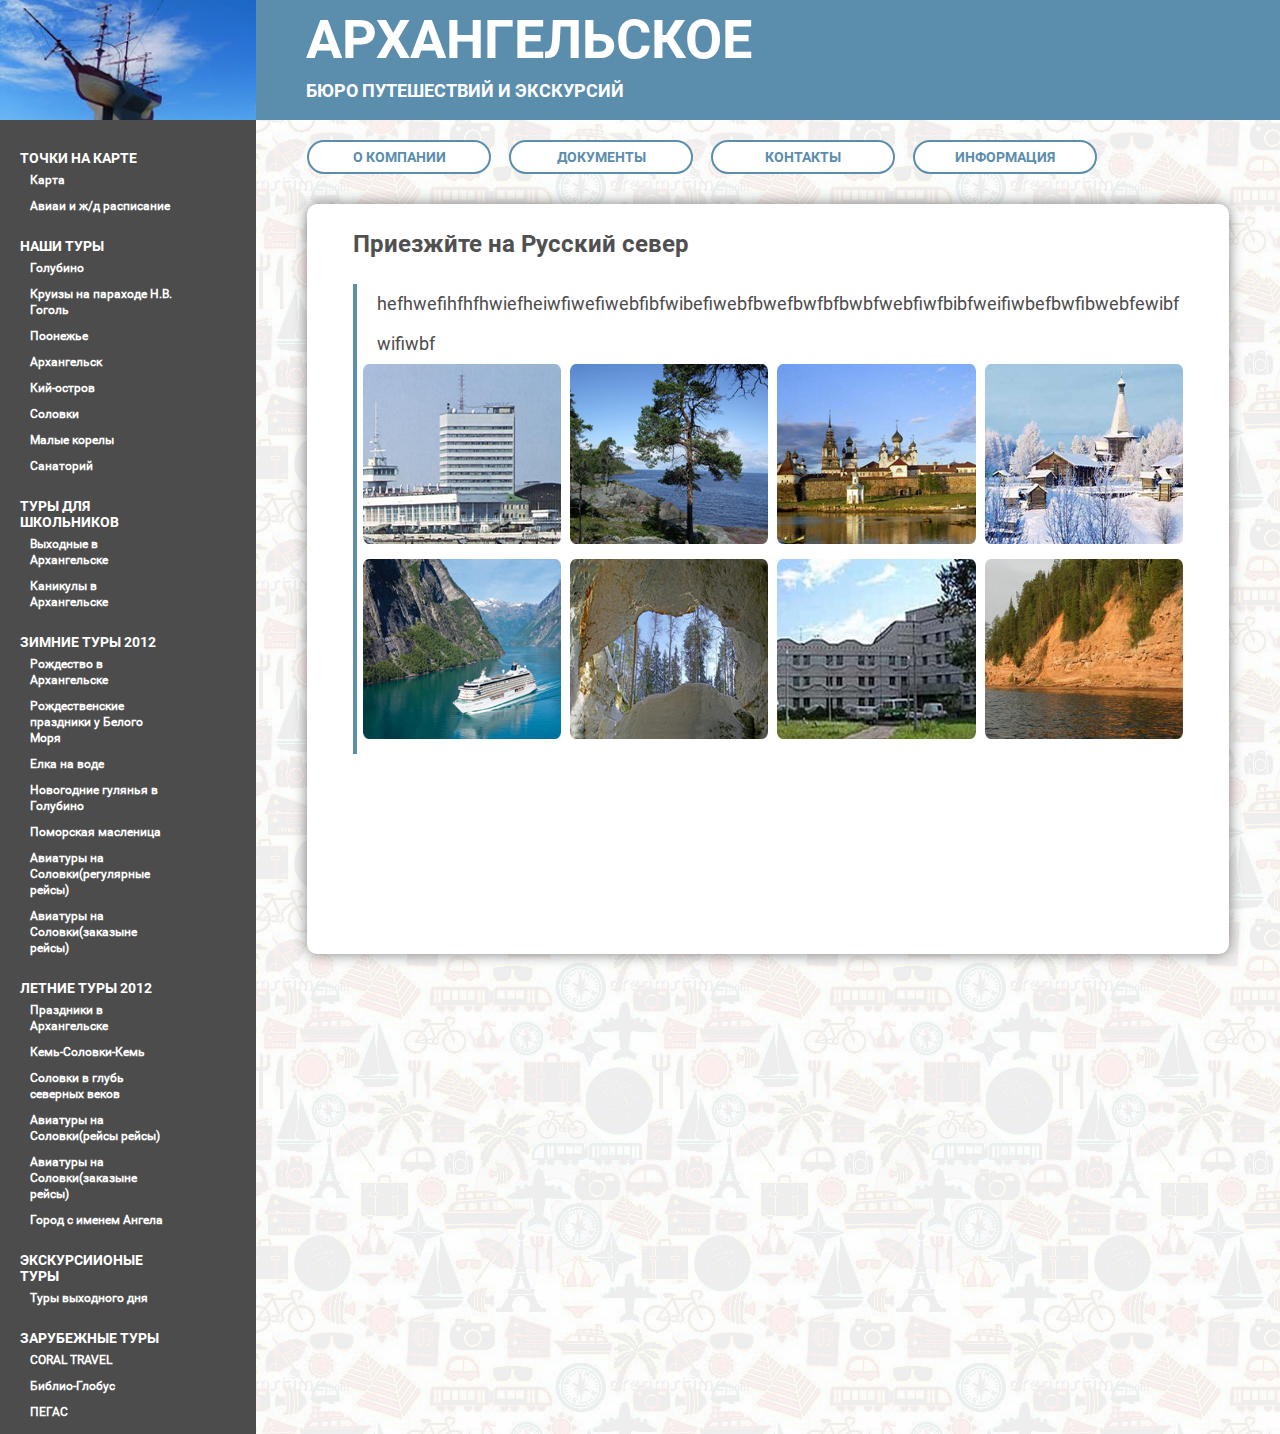
<file: arhtrevel/index.html>
<!DOCTYPE html>
<html lang="ru">
<head>
	<meta charset="UTF-8">
	<title></title>
	<link rel="stylesheet" href="css/style.min.css">
</head>
<body>
	<div class="main_area">
		<div class="header">
			<div class="logo"></div>
			<div class="logo_text">
				<h1>Архангельское</h1></br>
				<h2>Бюро путешествий и экскурсий</h2>
			</div>
		</div>
		<div class="main_block">
			<div class="left">
				<ul class="left_menu">
					<li>
						<a href="javascript:void(0)">Точки на карте
							<ul>
								<li><a href="javascript:void(0)">Карта</a></li>
								<li><a href="javascript:void(0)">Авиаи и ж/д расписание</a></li>
							</ul>
						</a>
					</li>
					<li>
						<a href="javascript:void(0)">Наши туры
							<ul>
								<li><a href="javascript:void(0)">Голубино</a></li>
								<li><a href="javascript:void(0)">Круизы на параходе Н.В. Гоголь</a></li>
								<li><a href="javascript:void(0)">Поонежье</a></li>
								<li><a href="javascript:void(0)">Архангельск</a></li>
								<li><a href="javascript:void(0)">Кий-остров</a></li>
								<li><a href="javascript:void(0)">Соловки</a></li>
								<li><a href="javascript:void(0)">Малые корелы</a></li>
								<li><a href="javascript:void(0)">Санаторий</a></li>
							</ul>
						</a>
					</li>
					<li>
						<a href="javascript:void(0)">туры для школьников
							<ul>
								<li><a href="javascript:void(0)">Выходные в Архангельске</a></li>
								<li><a href="javascript:void(0)">Каникулы в Архангельске</a></li>
							</ul>
						</a>
					</li>
					<li>
						<a href="javascript:void(0)">зимние туры 2012
							<ul>
								<li><a href="javascript:void(0)">Рождество в Архангельске</a></li>
								<li><a href="javascript:void(0)">Рождественские праздники у Белого Моря</a></li>
								<li><a href="javascript:void(0)">Елка на воде</a></li>
								<li><a href="javascript:void(0)">Новогодние гулянья в Голубино</a></li>
								<li><a href="javascript:void(0)">Поморская масленица</a></li>
								<li><a href="javascript:void(0)">Авиатуры на Соловки(регулярные рейсы)</a></li>
								<li><a href="javascript:void(0)">Авиатуры на Соловки(заказыне рейсы)</a></li>
							</ul>
						</a>
					</li>
					<li>
						<a href="javascript:void(0)">летние туры 2012
							<ul>
								<li><a href="javascript:void(0)">Праздники в Архангельске</a></li>
								<li><a href="javascript:void(0)">Кемь-Соловки-Кемь</a></li>
								<li><a href="javascript:void(0)">Соловки в глубь северных веков</a></li>
								<li><a href="javascript:void(0)">Авиатуры на Соловки(рейсы рейсы)</a></li>
								<li><a href="javascript:void(0)">Авиатуры на Соловки(заказыне рейсы)</a></li>
								<li><a href="javascript:void(0)">Город с именем Ангела</a></li>
							</ul>
						</a>
					</li>
					<li>
						<a href="javascript:void(0)">экскурсиионые туры
							<ul>
								<li><a href="javascript:void(0)">Туры выходного дня</a></li>
							</ul>
						</a>
					</li>
					<li>
						<a href="javascript:void(0)">зарубежные туры
							<ul>
								<li><a href="javascript:void(0)">CORAL TRAVEL</a></li>
								<li><a href="javascript:void(0)">Библио-Глобус</a></li>
								<li><a href="javascript:void(0)">ПЕГАС</a></li>
							</ul>
						</a>
					</li>
				</ul>
			</div>
			<div class="right">
				<div class="right_block">
					<ul class="right_menu">
						<li><a href="javascript:void(0)">о компании</a></li>
						<li><a href="javascript:void(0)">документы</a></li>
						<li><a href="javascript:void(0)">контакты</a></li>
						<li><a href="javascript:void(0)">информация</a></li>
					</ul>
					<div class="content">
						<div class="content_ins">
							<h2>Приезжйте на Русский север</h2>
							<div class="content_text">
								<p>hefhwefihfhfhwiefheiwfiwefiwebfibfwibefiwebfbwefbwfbfbwbfwebfiwfbibfweifiwbefbwfibwebfewibfwifiwbf</p>
									<img class="img_row" src="img/img1.jpg">
									<img class="img_row" src="img/img2.jpg">
									<img class="img_row" src="img/img3.jpg">
									<img class="img_row" src="img/img4.jpg">
									<img class="img_row" src="img/img5.jpg">
									<img class="img_row" src="img/img6.jpg">
									<img class="img_row" src="img/img7.jpg">
									<img class="img_row" src="img/img8.jpg">
							</div>
						</div>
					</div>
				</div>
			</div>
		</div>
	</div>
</body>
</html>
</file>
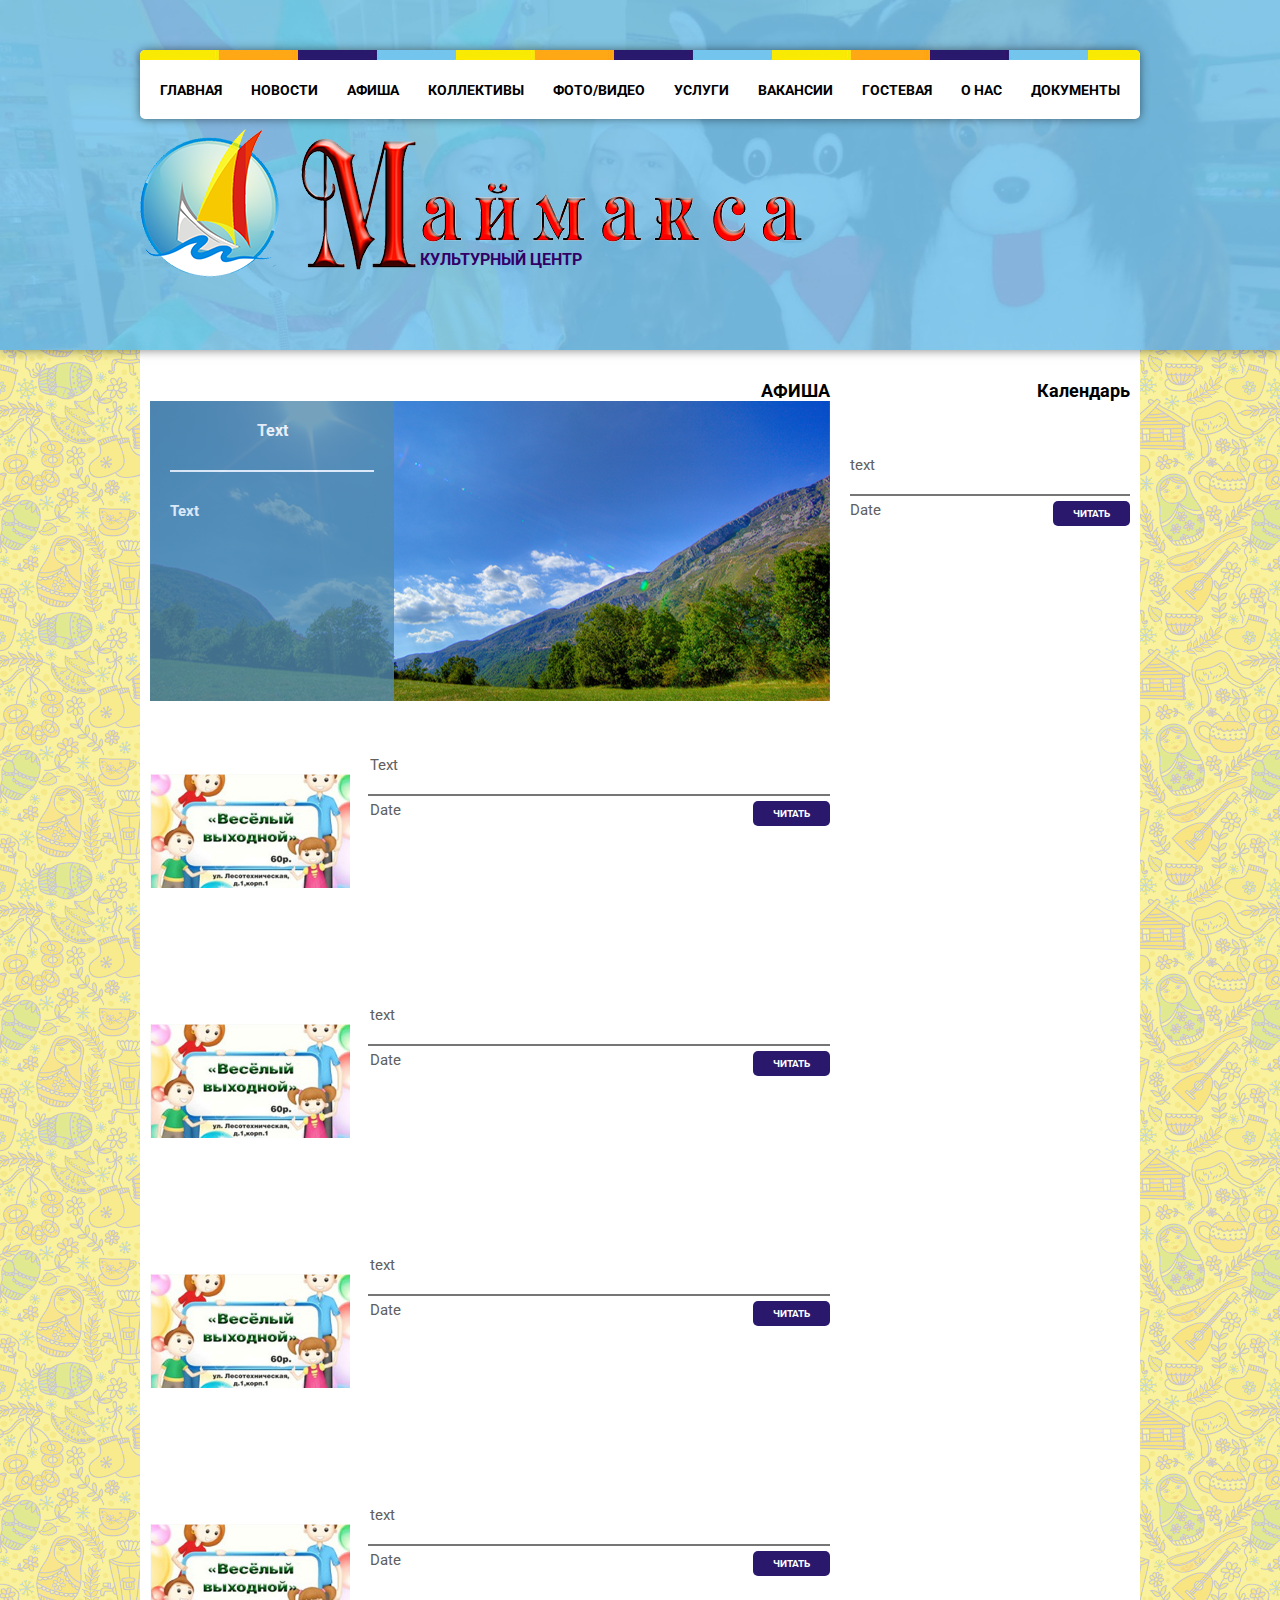
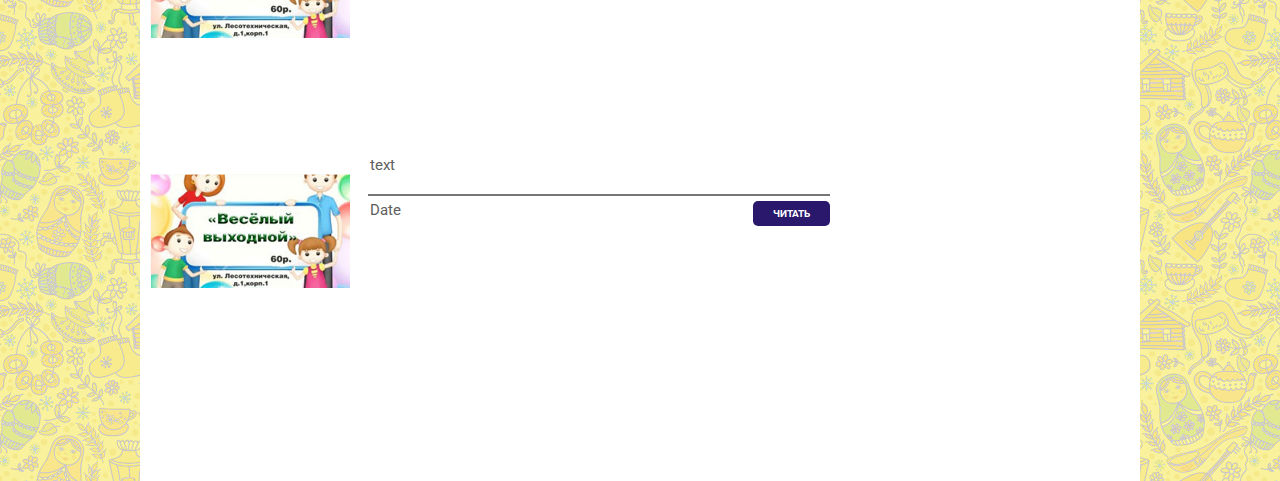
<file: maimaksa/index.html>
<!DOCTYPE html>
<html lang="en">
<head>
	<meta charset="UTF-8">
	<title>Главная</title>
	<link href='https://fonts.googleapis.com/css?family=Roboto:700&subset=latin,cyrillic-ext,cyrillic' rel='stylesheet' type='text/css'>
	<link href='https://fonts.googleapis.com/css?family=Roboto+Mono:700&subset=latin,cyrillic-ext,cyrillic' rel='stylesheet' type='text/css'>
	<link href='https://fonts.googleapis.com/css?family=Roboto+Condensed:700&subset=latin,cyrillic-ext,cyrillic' rel='stylesheet' type='text/css'>
	<link rel="stylesheet" href="./css/style.min.css">
	<script type="text/javascript"  src="js/SoftJS.js"></script>
	<script type="text/javascript"  src="js/Slider.js"></script>
</head>
<body>
	<div class="header">
		<div class="cont">
			<div class="menu">
				<ul>
					<li><a href="javascript:void(0)">Главная</a></li>
					<li><a href="javascript:void(0)">Новости</a></li>
					<li><a href="javascript:void(0)">Афиша</a></li>
					<li><a href="javascript:void(0)">Коллективы</a></li>
					<li><a href="javascript:void(0)">фото/видео</a></li>
					<li><a href="javascript:void(0)">услуги</a></li>
					<li><a href="javascript:void(0)">Вакансии</a></li>
					<li><a href="javascript:void(0)">Гостевая</a></li>
					<li><a href="javascript:void(0)">О нас</a></li>
					<li><a href="javascript:void(0)">Документы</a></li>
				</ul>
			</div>
			<div class="logo"><p>КУЛЬТУРНЫЙ ЦЕНТР</p></div>
		</div>
	</div>
	<div class="content">
		<div class="cont">
			<div class="contLeft">
				<div class="sliderBlock">
					<h2>Афиша</h2>
					<div class="sf-slider" autoslide="4" speed="1.5" >
						<div class="sf-slider-slides">
							<div class="slide" style="background-image:url(slide/test.jpg)">
								<div class="slide-text">
									<h3>Text</h3>
									<div class="slide-line"></div>
									<p>Text</p>
								</div>
							</div>
							<div class="slide" style="background-image:url(slide/test2.jpg)">
								<div class="slide-text">
									<h3>Text</h3>
									<div class="slide-line"></div>
									<p>Text</p>
								</div>
							</div>
							<div class="slide" style="background-image:url(slide/test3.jpg)">
								<div class="slide-text">
									<h3>Text</h3>
									<div class="slide-line"></div>
									<p>Text</p>
								</div>
							</div>
							<div class="slide" style="background-image:url(slide/test4.jpg)">
								<div class="slide-text">
									<h3>Text</h3>
									<div class="slide-line"></div>
									<p>Text</p>
								</div>
							</div>
						</div>
					</div>
				</div>
				<div class="newsBlock">
					<div class="newsEl">
						<img class="newsImg" src="img/news.jpg" alt="">
						<h3>Title</h3>
						<div class="newsText"><p>Text</p></div>
						<div class="newsLine"></div>
						<p class="newsDate">Date</p>
						<a class="detailNews" href="javascript:void(0);">Читать</a>
					</div>
					<div class="newsEl">
						<img class="newsImg" src="img/news.jpg" alt="">
						<h3>Title</h3>
						<div class="newsText"><p>text</p></div>
						<div class="newsLine"></div>
						<p class="newsDate">Date</p>
						<a class="detailNews" href="javascript:void(0);">Читать</a>
					</div>
					<div class="newsEl">
						<img class="newsImg" src="img/news.jpg" alt="">
						<h3>Title</h3>
						<div class="newsText"><p>text</p></div>
						<div class="newsLine"></div>
						<p class="newsDate">Date</p>
						<a class="detailNews" href="javascript:void(0);">Читать</a>
					</div>
					<div class="newsEl">
						<img class="newsImg" src="img/news.jpg" alt="">
						<h3>Title</h3>
						<div class="newsText"><p>text</p></div>
						<div class="newsLine"></div>
						<p class="newsDate">Date</p>
						<a class="detailNews" href="javascript:void(0);">Читать</a>
					</div>
					<div class="newsEl">
						<img class="newsImg" src="img/news.jpg" alt="">
						<h3>Title</h3>
						<div class="newsText"><p>text</p></div>
						<div class="newsLine"></div>
						<p class="newsDate">Date</p>
						<a class="detailNews" href="javasc:voi(0);">Читать</a>
					</div>
				</div>
			</div>

			<div class="contRight">
				<h2>Календарь</h2>
				<div class="newsBlock">
					<div class="newsEl">
						<h3>Title</h3>
						<div class="newsText"><p>text</p></div>
						<div class="newsLine"></div>
						<p class="newsDate">Date</p>
						<a class="detailNews" href="javasc:voi(0);">Читать</a>
					</div>

				</div>
			</div>
		</div>
	</div>
</body>
</html>
</file>
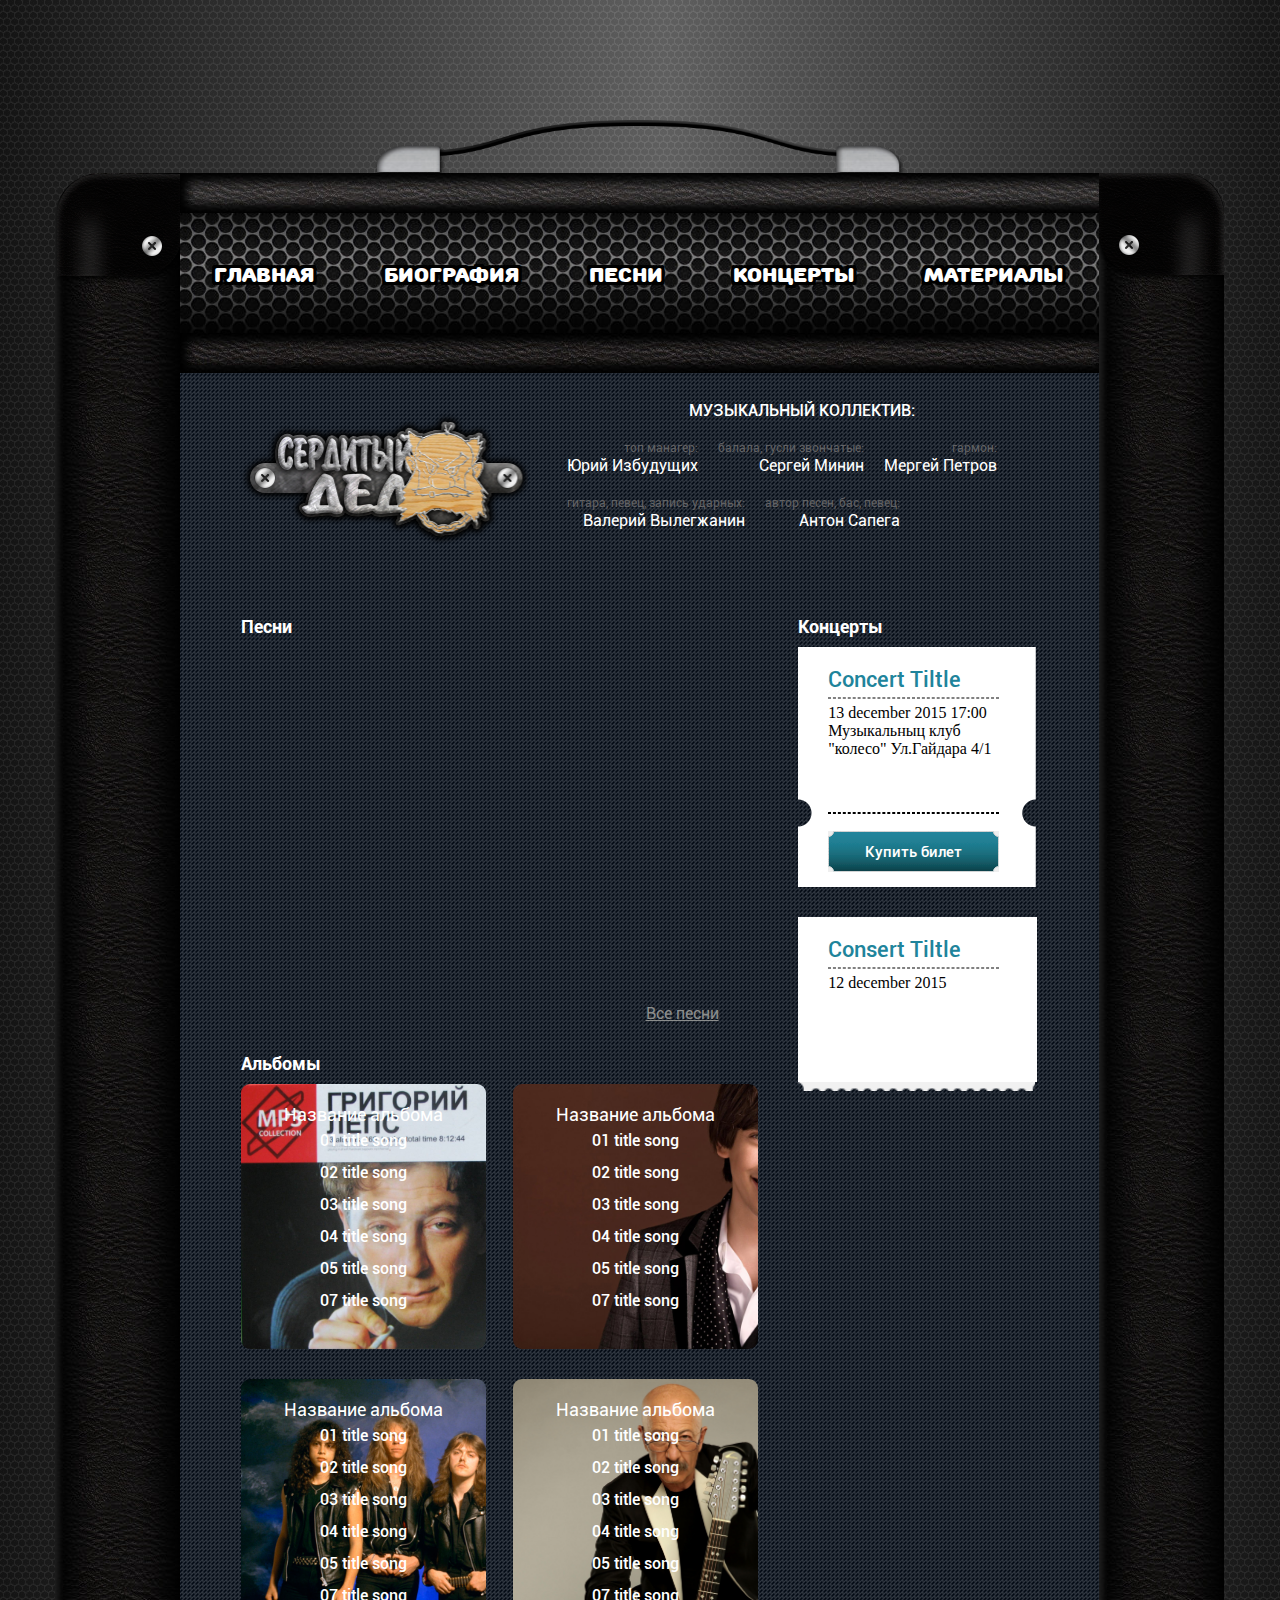
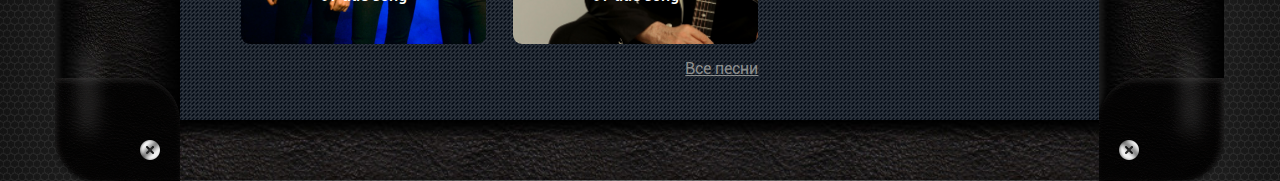
<file: zded/index.html>
<!DOCTYPE html>
<html>
<head>
	<meta charset="UTF-8" />
	<link rel="stylesheet" type="text/css" href="fonts/fonts.css" />
	<link rel="stylesheet" type="text/css" href="css/style.min.css" />
	<title></title>
</head>
<body>
	<div class="_body">
		<div class="handle"></div>
		<div class="left">
			<div class="top"></div>
			<div class="bottom"></div>
		</div>
		<div class="middle">
			<div class="header">
				<div class="top"></div>
				<div class="menu">
					<ul>
						<li><a href="javascript:void(0)">Главная</a></li>
						<li><a href="javascript:void(0)">Биография</a></li>
						<li><a href="javascript:void(0)">Песни</a></li>
						<li><a href="javascript:void(0)">Концерты</a></li>
						<li><a href="javascript:void(0)">Материалы</a></li>
					</ul>
				</div>
				<div class="bot"></div>
			</div>
			<div class="content">
				<div class="logo_block">
					<div class="logo"></div>
					<div class="text_logo">
						<p>МУЗЫКАЛЬНЫЙ КОЛЛЕКТИВ:</p>
						<p><i>топ манагер:</i><br>
							Юрий Избудущих</p>


						<p><i>балала, гусли звончатые:</i><br>
						Сергей Минин</p>

						<p><i>гармон:</i><br>Мергей Петров</p>

						<p><i>гитара, певец, запись ударных:</i><br>Валерий Вылегжанин</p>

						<p><i>автор песен, бас, певец:</i><br>
						Антон Сапега</p>
					</div>
				</div>
				<div class="main_content">
					<div class="songs">
						<h3 class="head_text">Песни</h3>
<iframe width="100%" height="166" scrolling="no" frameborder="no" src="https://w.soundcloud.com/player/?url=https%3A//api.soundcloud.com/tracks/234111810&amp;color=0066cc&amp;auto_play=false&amp;hide_related=false&amp;show_comments=true&amp;show_user=true&amp;show_reposts=false"></iframe>dth="100%" height="166" scrolling="no" frameborder="no" src="https://w.soundcloud.com/player/?url=https%3A//api.soundcloud.com/tracks/234111810&amp;color=0066cc&amp;auto_play=false&amp;hide_related=false&amp;show_comments=true&amp;show_user=true&amp;show_reposts=false"></iframe>
				<iframe width="100%" height="166" scrolling="no" frameborder="no" src="https://w.soundcloud.com/player/?url=https%3A//api.soundcloud.com/tracks/9476333&amp;color=ff5500&amp;auto_play=false&amp;hide_related=false&amp;show_comments=true&amp;show_user=true&amp;show_reposts=false"></iframe>	
					<a href="javascript:void(0)" class="all">Все песни</a>
					</div>	
					<div class="concert">
						<h3 class="head_text">Концерты</h3>
						<div class="poster">
							<h2>Concert Tiltle</h2>
							<p>13 december 2015
								17:00
								Музыкальныц клуб "колесо"
								Ул.Гайдара 4/1
							</p>
							<div class="buttom_buy">
								<button>Купить билет</button>
							</div>
						</div>
						<div class="poster past">
							<h2>Consert Tiltle</h2>
							<p>12 december 2015</p>
							<div class="poster_wrap"></div>
						</div>
						</div>
					<div class="albums">
						<h3 class="head_text">Альбомы</h3>
						<div class="album_list">
							<div class="album" style="background-image:url('./images/leps.jpg');background-size:cover;">
								<h3>Название альбома</h3>
								<ul>
									<li>01 title song</li>
									<li>02 title song</li>
									<li>03 title song</li>
									<li>04 title song</li>
									<li>05 title song</li>
									<li>07 title song</li>
								</ul>
							</div>
							<div class="album" style="background-image:url('./images/galk.jpg');background-size:cover;">
								<h3>Название альбома</h3>
								<ul>
									<li>01 title song</li>
									<li>02 title song</li>
									<li>03 title song</li>
									<li>04 title song</li>
									<li>05 title song</li>
									<li>07 title song</li>
								</ul>
							</div>
							<div class="album" style="background-image:url('./images/metla.jpg');background-size:cover;">
								<h3>Название альбома</h3>
								<ul>
									<li>01 title song</li>
									<li>02 title song</li>
									<li>03 title song</li>
									<li>04 title song</li>
									<li>05 title song</li>
									<li>07 title song</li>
								</ul>
							</div>
							<div class="album" style="background-image:url('./images/rozen.jpg');background-size:cover;">
								<h3>Название альбома</h3>
								<ul>
									<li>01 title song</li>
									<li>02 title song</li>
									<li>03 title song</li>
									<li>04 title song</li>
									<li>05 title song</li>
									<li>07 title song</li>
								</ul>
							</div>
						</div>
						<a href="javascript:void(0);" class="all">Все песни</a>
					</div>
				</div>
			</div>
		</div>
		<div class="footer"></div>
		<div class="right">
			<div class="top"></div>
			<div class="bottom"></div>
		</div>
	</div>
</body>
</html>
</file>
<file: zded/fonts/fonts.css>
@font-face {
	font-family: "RobotB";
	src: url("Roboto-Bold.woff");
	font-weight: normal;
	font-style: normal;
}

@font-face {
	font-family: "RobotM";
	src: url("Roboto-Medium.woff");
	font-weight: normal;
	font-style: normal;
}

@font-face {
	font-family: "RobotR";
	src: url("Roboto-Regular.woff");
	font-weight: normal;
	font-style: normal;
}

@font-face {
	font-family: "RoundB";
	src: url("RoundsBlack.woff");
	font-weight: normal;
	font-style: normal;
}
</file>
<file: arhtrevel/css/style.min.css>
.header,.main_area{width:100%}.main_block>.left>ul,.main_block>.left>ul>li>ul{list-style-type:none}@font-face{font-family:RobotoB;src:url(../fonts/Roboto-Bold.woff)}@font-face{font-family:RobotoR;src:url(../fonts/Roboto-Regular.woff)}*{margin:0;padding:0}.header>.logo_text h1,.header>.logo_text h2{margin-left:50px;text-transform:uppercase;font-weight:700}.main_area>a{color:#4c4c4c;text-decoration:none}.header{height:120px;background-color:#5b8ead;font-size:0}.header>div{height:100%}.header>div.logo{width:20%;display:inline-block;background-image:url(../img/topimg.jpg);-webkit-background-size:cover;-moz-background-size:cover;-o-background-size:cover;background-size:cover}.header>.logo_text{width:80%;display:inline-block;vertical-align:top;font-family:RobotoB}.header>.logo_text h1{font-size:54px;color:#fff}.header>.logo_text h2{font-size:18px;color:#fff}.main_block{width:100%;font-size:0;display:-webkit-box;display:-webkit-flex;display:-moz-box;display:-ms-flexbox;display:flex;-webkit-box-orient:horizontal;-webkit-box-direction:normal;-webkit-flex-direction:row;-moz-box-orient:horizontal;-moz-box-direction:normal;-ms-flex-direction:row;flex-direction:row}.main_block>.left{font-size:14px;font-family:RobotoR;font-weight:700;width:20%;color:#fff;background:#4c4c4c}.main_block>.left>ul{margin-left:20px;margin-top:20px;margin-right:80px}.main_block>.left>ul>li{padding:10px 0;font-family:RobotoB}.main_block>.left>ul>li>a{font-family:RobotoB;font-size:14px;font-weight:700;text-decoration:none;color:#fff;text-transform:uppercase;margin:10px 0 0}.main_block>.left>ul>li>ul>li{margin-left:10px;padding:5px 0;font-family:RobotoR}.main_block>.left>ul>li>ul>li>a{font-size:12px;color:#fff;text-decoration:none;font-family:RobotoR}.main_block>.right{font-family:RobotoR;width:80%;vertical-align:top;background-image:url(../img/bgtexture.jpg);position:relative;font-size:14px}.main_block>.right>.right_block{margin:0 auto;width:90%}.main_block>.right>.right_block>ul{list-style-type:none;margin-top:20px}.main_block>.right>.right_block>ul>li{display:inline-block;background-color:#fff;color:#5b8ead;border:2px solid #5b8ead;text-align:center;width:180px;height:30px;-webkit-border-radius:20px;-moz-border-radius:20px;border-radius:20px;line-height:30px;margin-right:15px}.main_block>.right>.right_block>ul>li:hover{background-color:#5b8ead;color:#fff}.main_block>.right>.right_block>ul>li>a{text-decoration:none;text-transform:uppercase;font-weight:700;color:inherit;font-family:RobotoB}.content{margin-top:30px;width:100%;background:#fff;-webkit-box-shadow:0 0 10pt rgba(0,0,0,.5);-moz-box-shadow:0 0 10pt rgba(0,0,0,.5);box-shadow:0 0 10pt rgba(0,0,0,.5);-webkit-border-radius:10px;-moz-border-radius:10px;border-radius:10px}.content>.content_ins{width:90%;margin:20px auto}.content>.content_ins:after{content:"";display:block;height:200px}.content>.content_ins h2,h1{line-height:80px;font-size:24px;color:#505050;font-family:RobotoB}.content>.content_ins p{color:#4b4b4b;font-family:RobotoR}.content>.content_ins>.content_text{border-left:4px solid #5b8ead;word-wrap:break-word;line-height:40px}.content>.content_ins>.content_text p{margin-left:20px;font-size:18px}.content_text>img{background-repeat:no-repeat;width:24%;height:180px;margin-left:6px;-webkit-background-size:contain;-moz-background-size:contain;-o-background-size:contain;background-size:contain}
</file>
<file: maimaksa/css/style.min.css>
.header .menu ul li a,body{font-family:Roboto}.newsEl>.detailNews,.newsEl>a{text-decoration:none}.cont,.content{max-width:100%}*{margin:0;padding:0;border:none}body{background:url(../img/bgpattern.png)}.header{clip:rect(110px,160px,170px,60px);background:url(../img/sliderimg.jpg);-webkit-background-size:100% 100%;-moz-background-size:100% 100%;-o-background-size:100% 100%;background-size:100% 100%;width:100%;height:350px;z-index:1;position:relative;-webkit-box-shadow:0 0 10px rgba(0,0,0,.5);-moz-box-shadow:0 0 10px rgba(0,0,0,.5);box-shadow:0 0 10px rgba(0,0,0,.5)}.header:after{position:absolute;width:100%;height:20px;content:"";display:block;bottom:-20px;-webkit-border-radius:100%;-moz-border-radius:100%;border-radius:100%}.header>.cont{padding-top:50px}.header .menu{-webkit-box-shadow:0 0 10px rgba(0,0,0,.5);-moz-box-shadow:0 0 10px rgba(0,0,0,.5);box-shadow:0 0 10px rgba(0,0,0,.5);background:#fff;text-align:center;-webkit-border-radius:5px;-moz-border-radius:5px;border-radius:5px}.header .menu:before{-webkit-border-top-left-radius:5px;-moz-border-radius-topleft:5px;border-top-left-radius:5px;-webkit-border-top-right-radius:5px;-moz-border-radius-topright:5px;border-top-right-radius:5px;height:10px;content:'';display:block;background:url(../img/topline.jpg)}.header .menu ul{padding:20px;display:-webkit-box;display:-webkit-flex;display:-moz-box;display:-ms-flexbox;display:flex;-webkit-box-pack:justify;-webkit-justify-content:space-between;-moz-box-pack:justify;-ms-flex-pack:justify;justify-content:space-between}.header .menu ul li{display:inline}.header .menu ul li a{color:#000;font-size:14px;text-transform:uppercase;text-decoration:none;font-weight:700}.header .logo{background:url(../img/logo.png) no-repeat;height:148px;margin-top:1%;position:relative}.header .logo p{color:#306;position:absolute;font-weight:700;bottom:8px;left:28%}.content{height:100%;background:#fff;width:1000px;margin:0 auto}.content h1{font-size:25px;margin-bottom:10px;color:#4e4e4e;text-transform:uppercase;font-weight:700;font-family:'Roboto Condensed',sans-serif}.content>.cont{display:-webkit-box;display:-webkit-flex;display:-moz-box;display:-ms-flexbox;display:flex;-webkit-justify-content:space-around;-ms-flex-pack:distribute;justify-content:space-around;-webkit-box-orient:horizontal;-webkit-box-direction:normal;-webkit-flex-direction:row;-moz-box-orient:horizontal;-moz-box-direction:normal;-ms-flex-direction:row;flex-direction:row;padding-top:30px;font-size:0;-webkit-column-count:2;-moz-column-count:2;column-count:2;padding-bottom:100px}.content p{font-size:15px;color:#606060;text-align:left}.content>.cont h2{font-size:18px}.content>.cont p{font-size:15px}.content>.cont>.contLeft{display:inline-block;width:68%}.sf-slider,.sf-slider-slides{width:100%;height:300px}.content>.cont .sliderBlock{text-align:right}.content>.cont .sliderBlock h2{font-size:18px;font-family:Roboto;font-weight:700;text-transform:uppercase}.sf-slider p{color:#fff}.slide{-webkit-background-size:100% 100%;-moz-background-size:100% 100%;-o-background-size:100% 100%;background-size:100% 100%}.slide>.slide-text{font-size:14px!important;font-family:Roboto,sans-serif;word-wrap:break-word;padding:20px;color:#fff;font-weight:700;text-align:center;position:absolute;width:30%;height:100%;background:#538bae;opacity:.8}.slide>.slide-text>.slide-line{width:100%;height:2px;background:#fff;margin-top:30px;margin-bottom:30px}.newsEl{margin:30px 0 50px;width:100%;height:200px}.newsEl>a>h2,.newsEl>h2{font-size:16px;color:#86bbed!important;text-transform:uppercase}.newsEl>img{-o-object-fit:contain;object-fit:contain;width:200px;height:100%;float:left;margin-right:20px}.newsEl>h2{padding-top:10px;text-align:left;color:#000}.newsEl>.newsText{word-break:break-all;text-align:left;color:#adadad;margin-top:25px}.contRight .newsLine{width:100%;margin-left:0!important}.contRight .newsImg{display:none}.newsEl>.newsLine{margin:20px 0 5px 32%;background:#767676;height:2px}.newsEl>.newsDate{float:left;display:inline-block}.newsEl>.detailNews{-webkit-border-radius:5px;-moz-border-radius:5px;border-radius:5px;float:right;display:inline-block;color:#fff;font-family:Roboto;text-transform:uppercase;font-weight:700;font-size:10px;background:#2a186c;padding:7px 20px}.content>.cont .contRight{text-align:right;display:inline-block;width:28%;vertical-align:top}.cont{width:1000px;height:100%;margin:0 auto}input[type=text],textarea{width:100%;font-family:Roboto;padding:10px 0 10px 10px}input[type=text]{border:2px solid #2A186C}input[type=submit]{margin-left:90%;background-color:#2A186C;font-family:Roboto;padding:7px 14px;-webkit-border-radius:5px;-moz-border-radius:5px;border-radius:5px;color:#fff}textarea{border:2px solid #2A186C}
</file>
<file: zded/css/style.min.css>
a,p,ul{font-size:16px}.all,a:hover{text-decoration:underline}*,a,h1,h2,h3,p,ul{margin:0;padding:0}._body,body{height:auto}._body>.left,._body>.middle,._body>.right{display:inline-block}._body>.middle>.header>.menu>ul,.album_list{-webkit-box-orient:horizontal;-webkit-box-direction:normal;-moz-box-orient:horizontal;-moz-box-direction:normal}*{border:none}a{text-decoration:none;color:#00f}table{border-collapse:collapse;width:100%!important}h1{font-size:24px}h2{font-size:22px}h3{font-size:18px}body{width:100%;min-width:1000px;background:0 0,url(../images/text2.jpg);background:-moz-linear-gradient(left,rgba(38,38,38,.5) 0,rgba(188,188,188,.5) 52%,rgba(43,43,43,.5) 99%),url(../images/text2.jpg);background:-webkit-linear-gradient(left,rgba(38,38,38,.5) 0,rgba(188,188,188,.5) 52%,rgba(43,43,43,.5) 99%),url(../images/text2.jpg);background:-webkit-gradient(linear,left top,right top,from(rgba(38,38,38,.5)),color-stop(52%,rgba(188,188,188,.5)),color-stop(rgba(43,43,43,.5) 99%)),to(url(../images/text2.jpg));background:-webkit-linear-gradient(left,rgba(38,38,38,.5) 0,rgba(188,188,188,.5) 52%,rgba(43,43,43,.5) 99%),url(../images/text2.jpg);background:-moz-linear-gradient(left,rgba(38,38,38,.5) 0,rgba(188,188,188,.5) 52%,rgba(43,43,43,.5) 99%),url(../images/text2.jpg);background:-o-linear-gradient(left,rgba(38,38,38,.5) 0,rgba(188,188,188,.5) 52%,rgba(43,43,43,.5) 99%),url(../images/text2.jpg);background:linear-gradient(to right,rgba(38,38,38,.5) 0,rgba(188,188,188,.5) 52%,rgba(43,43,43,.5) 99%),url(../images/text2.jpg)}._body{position:relative;width:1170px;margin:120px auto 0;font-size:0}._body>.handle{width:530px;height:53px;margin:0 auto;background-image:url(../images/handle.png);-webkit-background-size:100% 107%;-moz-background-size:100% 107%;-o-background-size:100% 107%;background-size:100% 107%;background-repeat:no-repeat}._body>.left{position:absolute;-webkit-border-top-left-radius:45px;-moz-border-radius-topleft:45px;border-top-left-radius:45px;-webkit-border-bottom-left-radius:65px;-moz-border-radius-bottomleft:65px;border-bottom-left-radius:65px;z-index:1;width:125px;height:100%;background-image:url(../images/text1.jpg)}._body>.left>.bottom,._body>.left>.top{width:100%;height:165px;background-repeat:no-repeat}._body>.left>.top{background-image:url(../images/topl.png)}._body>.left>.bottom{position:absolute;bottom:0;background-image:url(../images/downl.png);background-position:-2px 12px}._body>.middle{padding-bottom:50px;margin-left:124px;width:920px;vertical-align:top;position:relative;background-image:url(../images/text3.jpg)}._body>.right{-webkit-border-top-right-radius:40px;-moz-border-radius-topright:40px;border-top-right-radius:40px;-webkit-border-bottom-right-radius:65px;-moz-border-radius-bottomright:65px;border-bottom-right-radius:65px;position:absolute;width:125px;height:100%;background-image:url(../images/text1.jpg)}._body>.right>.bottom,._body>.right>.top{height:165px;width:100%;background-repeat:no-repeat}._body>.right>.top{background-image:url(../images/topr.png);background-position:-6px -2px}._body>.right>.bottom{position:absolute;bottom:0;background-image:url(../images/leftr.png);background-position:-6px 12px}._body>.middle>.header>.top{width:100%;height:40px;margin:0 auto;-webkit-background-size:cover;-moz-background-size:cover;-o-background-size:cover;background-size:cover;background-repeat:no-repeat;background-image:url(../images/top1.jpg)}._body>.middle>.header>.menu{width:100%;height:120px;margin:0 auto;background-image:url(../images/text.jpg)}._body>.middle>.header>.menu>ul{width:100%;height:100%;-webkit-flex-direction:row;-ms-flex-direction:row;flex-direction:row;display:-webkit-inline-box;display:-webkit-inline-flex;display:-moz-inline-box;display:-ms-inline-flexbox;display:inline-flex;-webkit-justify-content:space-around;-ms-flex-pack:distribute;justify-content:space-around}._body>.middle>.header>.menu>ul li{width:auto;height:100%;list-style-type:none}._body>.middle>.header>.menu>ul li a{font-family:RoundB;display:inline-block;margin:50px 0;font-size:20px;color:#fff;text-shadow:#000 3px 0,#000 3px 3px,#000 0 3px,#000 -3px 3px,#000 -3px 0,#000 -3px -3px,#000 0 -3px,#000 3px -3px,#000 0 0 3px,#000 0 0 3px,#000 0 0 3px,#000 0 0 3px,#000 0 0 3px,#000 0 0 3px,#000 0 0 3px,#000 0 0 3px}._body>.middle>.header>.menu>ul li a:hover{-webkit-box-shadow:0 0 20px rgba(255,255,255,.5);-moz-box-shadow:0 0 20px rgba(255,255,255,.5);box-shadow:0 0 20px rgba(255,255,255,.5);text-decoration:none;-webkit-border-radius:5;-moz-border-radius:5;border-radius:5}._body>.middle>.header>.bot{width:100%;height:40px;margin:0 auto;-webkit-background-size:cover;-moz-background-size:cover;-o-background-size:cover;background-size:cover;background-repeat:no-repeat;background-image:url(../images/top2.jpg)}._body>.middle>.content{height:100%;min-height:100%;position:relative;padding:28px 62px 0}._body>.middle>.content>.logo_block{margin-bottom:70px}._body>.middle>.content>.logo_block>.logo{background-image:url(../images/Logo.png);background-repeat:no-repeat;width:36%;height:134px;margin-right:5%;display:inline-block}._body>.middle>.content>.logo_block>.text_logo{color:#fff;display:inline-block;width:59%;height:145px;text-align:center;vertical-align:text-bottom;font-family:RobotM}._body>.middle>.content>.logo_block>.text_logo p:not(:first-child){float:left;text-align:right;margin-right:20px;margin-top:17px;font-family:RobotR}._body>.middle>.content>.logo_block>.text_logo i{text-decoration:none;color:#626264;font-size:12px;font-style:normal}._body>.footer{width:99%;height:60px;position:absolute;bottom:-52px;-webkit-border-bottom-left-radius:80px;-moz-border-radius-bottomleft:80px;border-bottom-left-radius:80px;-webkit-border-bottom-right-radius:80px;-moz-border-radius-bottomright:80px;border-bottom-right-radius:80px;background-repeat:no-repeat;-webkit-background-size:cover;-moz-background-size:cover;-o-background-size:cover;background-size:cover;background-image:url(../images/bot.jpg)}._body>.middle>.content>div>.songs{width:60%;display:inline-block}iframe{margin-bottom:20px}._body>.middle>.content>div>.concert{float:right;display:inline-block;width:30%}.head_text{font-family:RobotB;color:#fff;margin-bottom:10px}.poster{height:200px;padding:20px 30px;position:relative;margin-bottom:30px;background-image:-webkit-radial-gradient(0 166px,circle,rgba(0,0,0,0) 0,rgba(0,0,0,0) 13px,#fff 14px),-webkit-radial-gradient(100% 166px,circle,rgba(0,0,0,0) 0,rgba(0,0,0,0) 13px,#fff 14px);background-image:-moz-radial-gradient(0 166px,circle,rgba(0,0,0,0) 0,rgba(0,0,0,0) 13px,#fff 14px),-moz-radial-gradient(100% 166px,circle,rgba(0,0,0,0) 0,rgba(0,0,0,0) 13px,#fff 14px);background-image:-o-radial-gradient(0 166px,circle,rgba(0,0,0,0) 0,rgba(0,0,0,0) 13px,#fff 14px),-o-radial-gradient(100% 166px,circle,rgba(0,0,0,0) 0,rgba(0,0,0,0) 13px,#fff 14px);background-image:radial-gradient(circle at 0 166px,rgba(0,0,0,0) 0,rgba(0,0,0,0) 13px,#fff 14px),radial-gradient(circle at 100% 166px,rgba(0,0,0,0) 0,rgba(0,0,0,0) 13px,#fff 14px);-webkit-background-size:45% 100%,84% 100%;-moz-background-size:45% 100%,84% 100%;-o-background-size:45% 100%,84% 100%;background-size:45% 100%,84% 100%;background-color:rgba(0,0,0,0);background-position:0 0,96% 0;background-repeat:no-repeat}.past{height:125px!important;background-image:none;background-color:#fff}.past:after{background-image:url(../images/wrap.png);-webkit-background-size:cover;-moz-background-size:cover;-o-background-size:cover;background-size:cover;background-repeat:no-repeat;position:absolute;content:'';display:block;width:100%;Height:9px;bottom:-9px;right:1%}.buttom_buy:before,.poster h2:after{content:"";display:block;border:1px dashed}.buttom_buy button,.poster h2{width:171px;font-family:RobotM}.buttom_buy{position:absolute;bottom:0;margin-bottom:15px}.buttom_buy button{color:#fff;font-size:15px;height:41px;margin-top:10%;background-image:url(../images/button.svg)}.poster h2{color:#20849b;font-weight:lighter}.poster h2:after{margin-top:5px;margin-bottom:5px;color:grey}.albums{margin-top:30px;width:65%;display:inline-block}.album_list{display:-webkit-box;display:-webkit-flex;display:-moz-box;display:-ms-flexbox;display:flex;-webkit-flex-direction:row;-ms-flex-direction:row;flex-direction:row;-webkit-flex-wrap:wrap;-ms-flex-wrap:wrap;flex-wrap:wrap;-webkit-box-pack:justify;-webkit-justify-content:space-between;-moz-box-pack:justify;-ms-flex-pack:justify;justify-content:space-between}.album{-webkit-background-size:100% 100%;-moz-background-size:100% 100%;-o-background-size:100% 100%;background-size:100% 100%;background-image:no-repeat;padding-top:20px;margin-bottom:30px;-webkit-border-radius:9px;-moz-border-radius:9px;border-radius:9px;text-align:center;width:245px;height:245px;background-color:grey}.album h3{color:#fff;font-family:RobotR;font-weight:lighter}.album ul{font-family:RobotM;color:#fff;list-style-type:none}.album ul li{line-height:2}.all{font-family:RobotR;color:#8b8d8c;float:right;margin-top:-15px}
</file>
